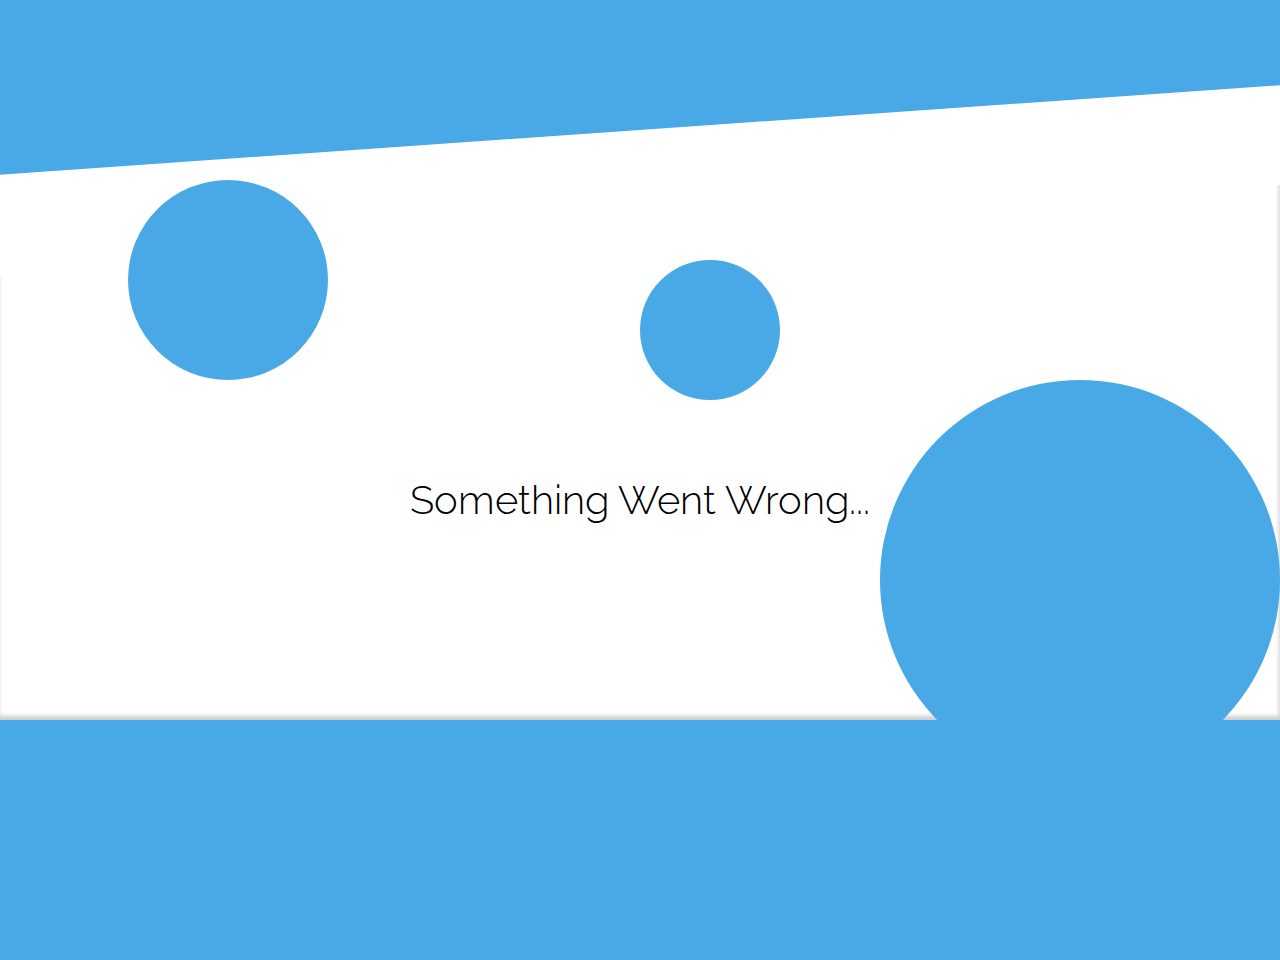
<file: Vzah/pagenotfound.html>
﻿<!DOCTYPE html>
<html>
<head>
    <meta charset="utf-8" />
    <title></title>
    <style>
        @import url(https://fonts.googleapis.com/css?family=Raleway:300,700);

        body {
            width: 100%;
            height: 100%;
            background: #48A9E6;
            font-family: 'Raleway', sans-serif;
            font-weight: 300;
            margin: 0;
            padding: 0;
        }

        #title {
            text-align: center;
            font-size: 40px;
            margin-top: 40px;
            margin-bottom: -40px;
            position: relative;
            color: #fff;
        }

        .circles:after {
            content: '';
            display: inline-block;
            width: 100%;
            height: 100px;
            background: #fff;
            position: absolute;
            top: -50px;
            left: 0;
            transform: skewY(-4deg);
            -webkit-transform: skewY(-4deg);
        }

        .circles {
            background: #fff;
            text-align: center;
            position: relative;
            margin-top: -60px;
            box-shadow: inset -1px -4px 4px rgba(0,0,0,0.2);
        }

            .circles p {
                font-size: 240px;
                color: #fff;
                padding-top: 60px;
                position: relative;
                z-index: 9;
                line-height: 100%;
            }

                .circles p small {
                    font-size: 40px;
                    line-height: 100%;
                    vertical-align: top;
                }

            .circles .circle.small {
                width: 140px;
                height: 140px;
                border-radius: 50%;
                background: #48A9E6;
                position: absolute;
                z-index: 1;
                top: 80px;
                left: 50%;
                animation: 7s smallmove infinite cubic-bezier(1,.22,.71,.98);
                -webkit-animation: 7s smallmove infinite cubic-bezier(1,.22,.71,.98);
                animation-delay: 1.2s;
                -webkit-animation-delay: 1.2s;
            }

            .circles .circle.med {
                width: 200px;
                height: 200px;
                border-radius: 50%;
                background: #48A9E6;
                position: absolute;
                z-index: 1;
                top: 0;
                left: 10%;
                animation: 7s medmove infinite cubic-bezier(.32,.04,.15,.75);
                -webkit-animation: 7s medmove infinite cubic-bezier(.32,.04,.15,.75);
                animation-delay: 0.4s;
                -webkit-animation-delay: 0.4s;
            }

            .circles .circle.big {
                width: 400px;
                height: 400px;
                border-radius: 50%;
                background: #48A9E6;
                position: absolute;
                z-index: 1;
                top: 200px;
                right: 0;
                animation: 8s bigmove infinite;
                -webkit-animation: 8s bigmove infinite;
                animation-delay: 3s;
                -webkit-animation-delay: 1s;
            }

        @-webkit-keyframes smallmove {
            0% {
                top: 10px;
                left: 45%;
                opacity: 1;
            }

            25% {
                top: 300px;
                left: 40%;
                opacity: 0.7;
            }

            50% {
                top: 240px;
                left: 55%;
                opacity: 0.4;
            }

            75% {
                top: 100px;
                left: 40%;
                opacity: 0.6;
            }

            100% {
                top: 10px;
                left: 45%;
                opacity: 1;
            }
        }

        @keyframes smallmove {
            0% {
                top: 10px;
                left: 45%;
                opacity: 1;
            }

            25% {
                top: 300px;
                left: 40%;
                opacity: 0.7;
            }

            50% {
                top: 240px;
                left: 55%;
                opacity: 0.4;
            }

            75% {
                top: 100px;
                left: 40%;
                opacity: 0.6;
            }

            100% {
                top: 10px;
                left: 45%;
                opacity: 1;
            }
        }

        @-webkit-keyframes medmove {
            0% {
                top: 0px;
                left: 20%;
                opacity: 1;
            }

            25% {
                top: 300px;
                left: 80%;
                opacity: 0.7;
            }

            50% {
                top: 240px;
                left: 55%;
                opacity: 0.4;
            }

            75% {
                top: 100px;
                left: 40%;
                opacity: 0.6;
            }

            100% {
                top: 0px;
                left: 20%;
                opacity: 1;
            }
        }

        @keyframes medmove {
            0% {
                top: 0px;
                left: 20%;
                opacity: 1;
            }

            25% {
                top: 300px;
                left: 80%;
                opacity: 0.7;
            }

            50% {
                top: 240px;
                left: 55%;
                opacity: 0.4;
            }

            75% {
                top: 100px;
                left: 40%;
                opacity: 0.6;
            }

            100% {
                top: 0px;
                left: 20%;
                opacity: 1;
            }
        }

        @-webkit-keyframes bigmove {
            0% {
                top: 0px;
                right: 4%;
                opacity: 0.5;
            }

            25% {
                top: 100px;
                right: 40%;
                opacity: 0.4;
            }

            50% {
                top: 240px;
                right: 45%;
                opacity: 0.8;
            }

            75% {
                top: 100px;
                right: 35%;
                opacity: 0.6;
            }

            100% {
                top: 0px;
                right: 4%;
                opacity: 0.5;
            }
        }

        @keyframes bigmove {
            0% {
                top: 0px;
                right: 4%;
                opacity: 0.5;
            }

            25% {
                top: 100px;
                right: 40%;
                opacity: 0.4;
            }

            50% {
                top: 240px;
                right: 45%;
                opacity: 0.8;
            }

            75% {
                top: 100px;
                right: 35%;
                opacity: 0.6;
            }

            100% {
                top: 0px;
                right: 4%;
                opacity: 0.5;
            }
        }

    </style>
</head>
<body>
    <section id="not-found">
        <div id="title"></div>
        <div class="circles">
            <p style="color:black"><br>
                <small>Something Went Wrong...</small>
            </p>
            <span class="circle big"></span>
            <span class="circle med"></span>
            <span class="circle small"></span>
        </div>
    </section>
</body>

</html>
</file>
